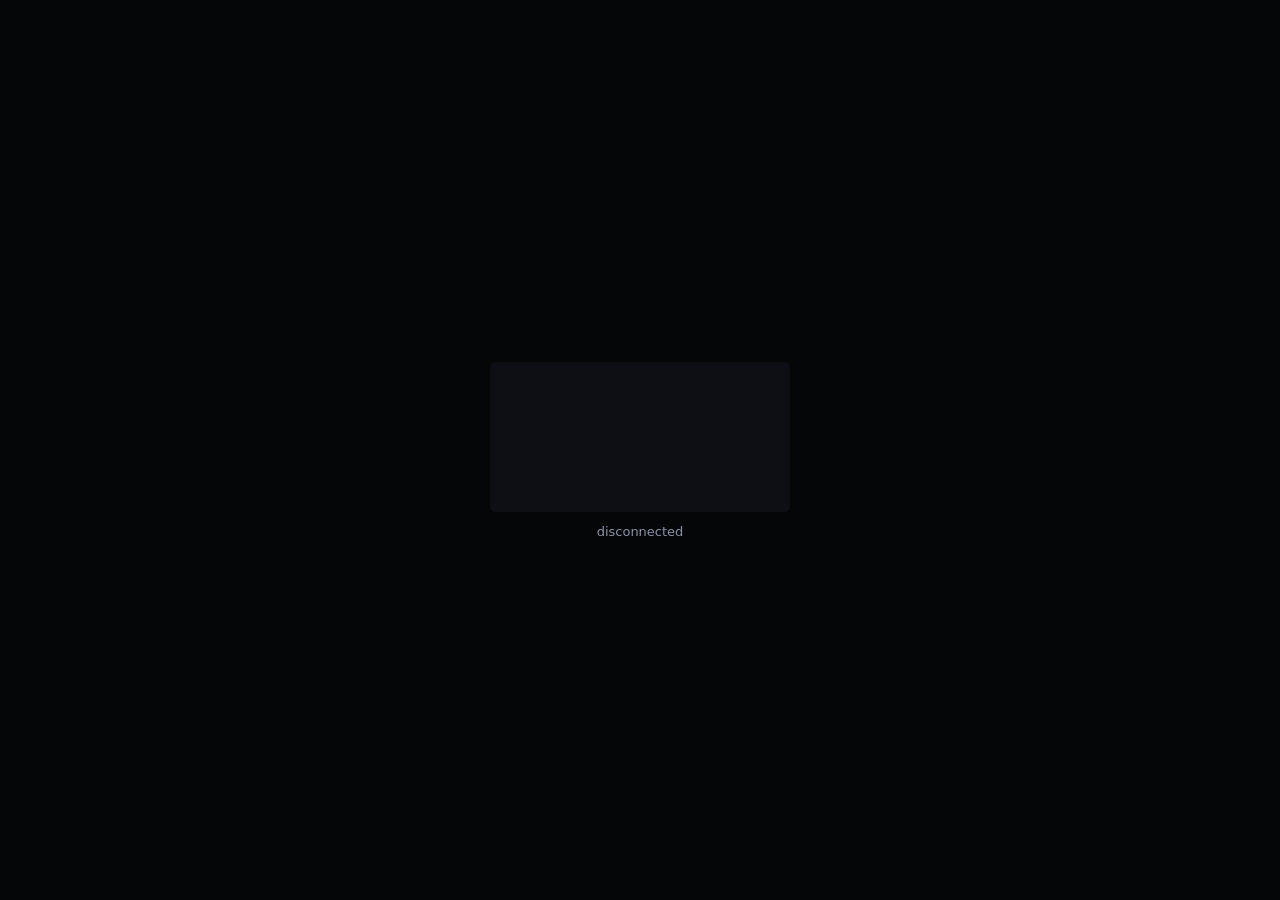
<file: web/grid.html>
<!DOCTYPE html>
<html lang="en">
<head>
  <meta charset="utf-8">
  <title>LED Grid Simulator</title>
  <style>
    html, body { margin: 0; height: 100%; background: #050608; color: #8a93a6; font: 13px system-ui, sans-serif; }
    body { display: flex; flex-direction: column; align-items: center; justify-content: center; gap: 12px; padding: 12px; box-sizing: border-box; }
    canvas { background: #0d0f14; border-radius: 6px; }
    #info { white-space: nowrap; }
    #info a { color: #eef1f6; }
  </style>
</head>
<body>
  <canvas id="grid"></canvas>
  <div id="info">connecting…</div>
  <script>
    // Draws the grid as the wall sees it: each LED a round dot, like a seed
    // light, at its place on the grid. The server streams the LEDs in the
    // order they're wired, with where each one is (-1: dark, at a turn).
    const canvas = document.getElementById("grid");
    const ctx = canvas.getContext("2d");
    const info = document.getElementById("info");
    let grid = null;     // {width, height}, while the unit drives a grid
    let positions = [];  // each LED's pixel, by row from the top left
    let last = null;     // the last frame, to redraw after a resize

    function draw(frame) {
      last = frame;
      const dpr = devicePixelRatio;
      const { width: gw, height: gh } = grid;
      const cell = Math.max(4, Math.floor(Math.min((innerWidth - 24) / gw, (innerHeight - 60) / gh)));
      const w = gw * cell * dpr, h = gh * cell * dpr;
      if (canvas.width !== w || canvas.height !== h) {
        canvas.width = w;
        canvas.height = h;
        canvas.style.width = `${gw * cell}px`;
        canvas.style.height = `${gh * cell}px`;
      }
      ctx.clearRect(0, 0, w, h);
      const pitch = cell * dpr, r = pitch * 0.3;
      for (let i = 0; i < positions.length; i++) {
        const at = positions[i];
        if (at < 0) continue;
        const [cr, cg, cb] = [frame[i * 3], frame[i * 3 + 1], frame[i * 3 + 2]];
        const lit = cr + cg + cb > 0;
        ctx.fillStyle = lit ? `rgb(${cr},${cg},${cb})` : "#161921";
        ctx.shadowColor = ctx.fillStyle;
        ctx.shadowBlur = lit ? pitch * 0.6 : 0;
        ctx.beginPath();
        ctx.arc(((at % gw) + 0.5) * pitch, (Math.floor(at / gw) + 0.5) * pitch, r, 0, 2 * Math.PI);
        ctx.fill();
      }
    }
    addEventListener("resize", () => { if (grid && last) draw(last); });

    function connect() {
      const ws = new WebSocket(`ws://${location.host}/ws/sim`);
      ws.binaryType = "arraybuffer";
      ws.onmessage = (e) => {
        if (typeof e.data === "string") {
          const msg = JSON.parse(e.data);
          if (msg.layout.kind === "grid") {
            grid = msg.layout;
            positions = msg.positions;
            info.textContent = `${grid.width} × ${grid.height} grid, ${msg.numLeds} LEDs`;
          } else {
            grid = null;
            canvas.width = canvas.height = 0;
            info.innerHTML = 'The unit drives the LED strip. Pick LED grid in Device settings on the <a href="/" target="_blank">phone page</a>, or <a href="/sim">open the strip</a>.';
          }
        } else if (grid) {
          draw(new Uint8Array(e.data));
        }
      };
      ws.onclose = () => { info.textContent = "disconnected"; setTimeout(connect, 1000); };
    }
    connect();
  </script>
</body>
</html>
</file>
